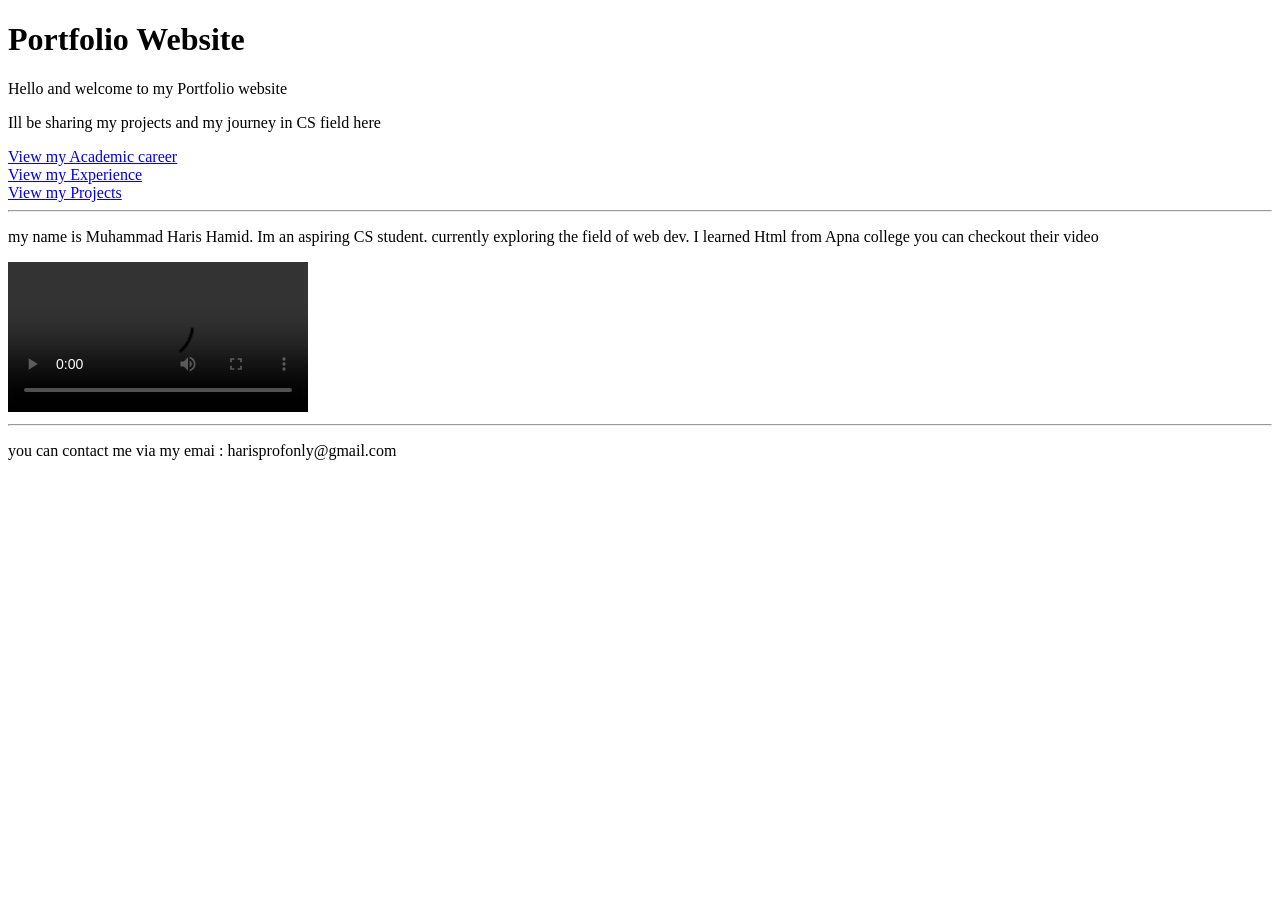
<file: index.html>
<!DOCTYPE html>
<html lang="en">
<head>
    <meta charset="UTF-8">
    <meta name="viewport" content="width=device-width, initial-scale=1.0">
    <title>Website</title>
    <!--<link rel="stylesheet" href="style.css"> -->
</head>
<body>
    <header>
 <h1>Portfolio Website</h1>
    <p>Hello and welcome to my Portfolio website</p>
    <p> Ill be sharing my projects and my journey in CS field here </p>
<a href="/Academic_Career.html"> View my Academic career</a>
<br>
<a href="/Experience.html"> View my Experience</a>
<br>
<a href="/Projects.html"> View my Projects</a>

    </header>
    <hr>
    <main>

        <p> my name is Muhammad Haris Hamid. Im an aspiring CS student. currently exploring the field of web dev.
        I learned Html from Apna college you can checkout their video
        </p>
        <!--<iframe width="560" height="315" src="https://www.youtube.com/embed/HcOc7P5BMi4?si=1OhqI1Wm131F8HPV" title="YouTube video player" frameborder="0" allow="accelerometer; autoplay; clipboard-write; encrypted-media; gyroscope; picture-in-picture; web-share" referrerpolicy="strict-origin-when-cross-origin" allowfullscreen></iframe> -->
        <!-- ill use video tag to play vid not iframe-->
 <video src="https://www.youtube.com/watch?v=HcOc7P5BMi4&t=1926s" controls loop></video>
    </main>
    <hr>
    <footer>
        <p>
            you can contact me via my emai : harisprofonly@gmail.com
        </p>
    </footer>
<!--<script src="script.js"></script>-->
</body>
</html>
</file>
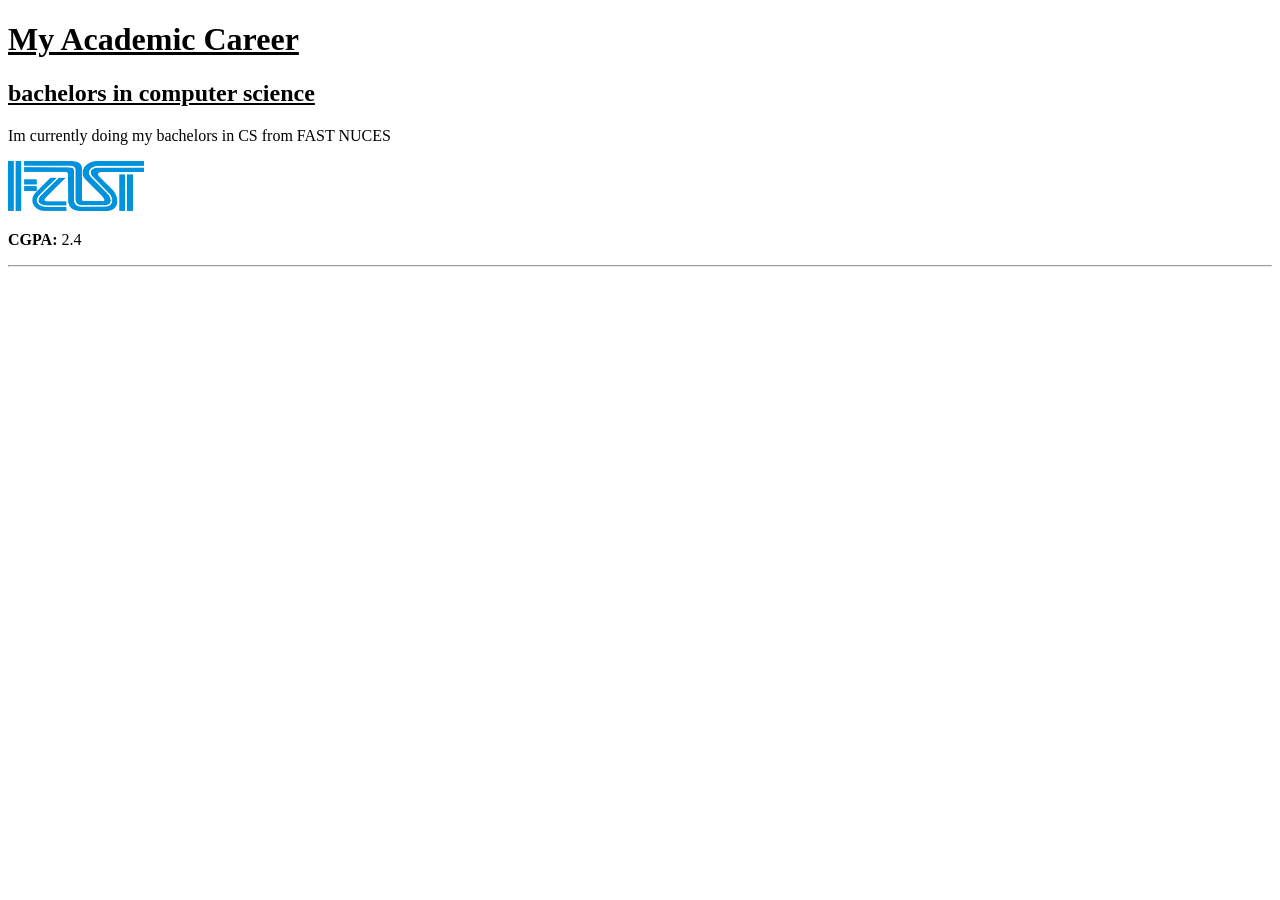
<file: Academic_Career.html>
<!DOCTYPE html>
<html lang="en">
<head>
    <meta charset="UTF-8">
    <meta name="viewport" content="width=device-width, initial-scale=1.0">
    <title>Academic Career</title>
</head>
<body>
    <h1><u>My Academic Career</u></h1>
    <h2><U>bachelors in computer science</U></h2>
    <p>Im currently doing my bachelors in CS from FAST NUCES</p>
    <img src="/FAST Logo ORIGINAL BLUE.png" 
    alt="FAST NUCES Logo" 
    height="50"/>

    <!-- I will use CSS to adjust the image later for now im doing it using html-->
    
    <p><b>CGPA:</b> 2.4</p>
    <hr>
</body>
</html>
</file>
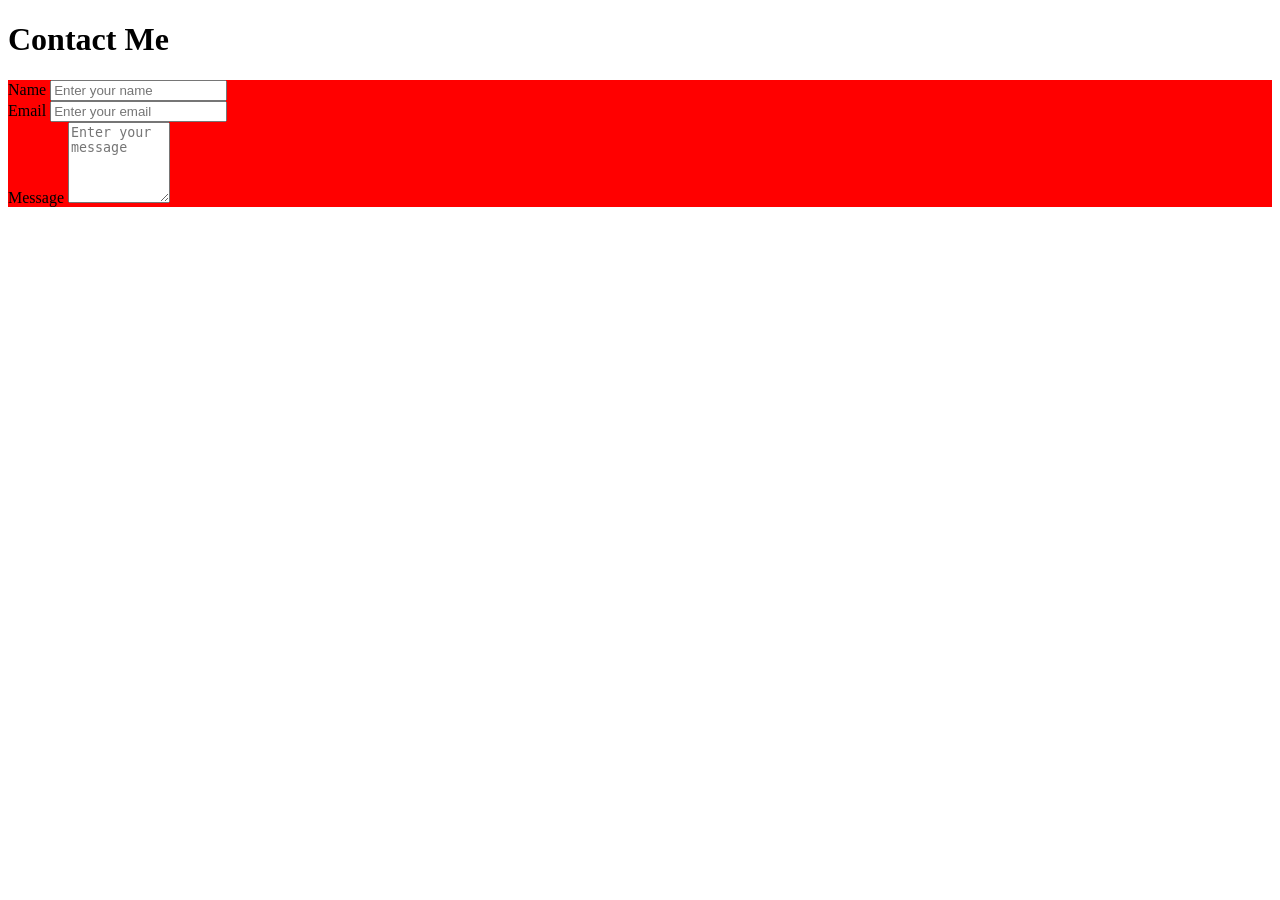
<file: contact_page.html>
<!DOCTYPE html>
<html lang="en">
<head>
    <meta charset="UTF-8">
    <meta name="viewport" content="width=device-width, initial-scale=1.0">
    <link rel="stylesheet" href="form.css">
    <title>Contact Page</title>
</head>
<header>
    <h1>Contact Me</h1>
    <form id="form1" class="forms">
        <label for="name">Name</label>
    <input type="text" id="name" placeholder="Enter your name">
    <br>    
    <label for="email">Email</label>
    <input type="email" id="email" placeholder="Enter your email">
    <br>
    <label for="message">Message</label>
    <textarea id="message" placeholder="Enter your message" rows="5" cols="10"></textarea>
<br
    </form>
</header>
<body>
    
</body>
</html>
</file>
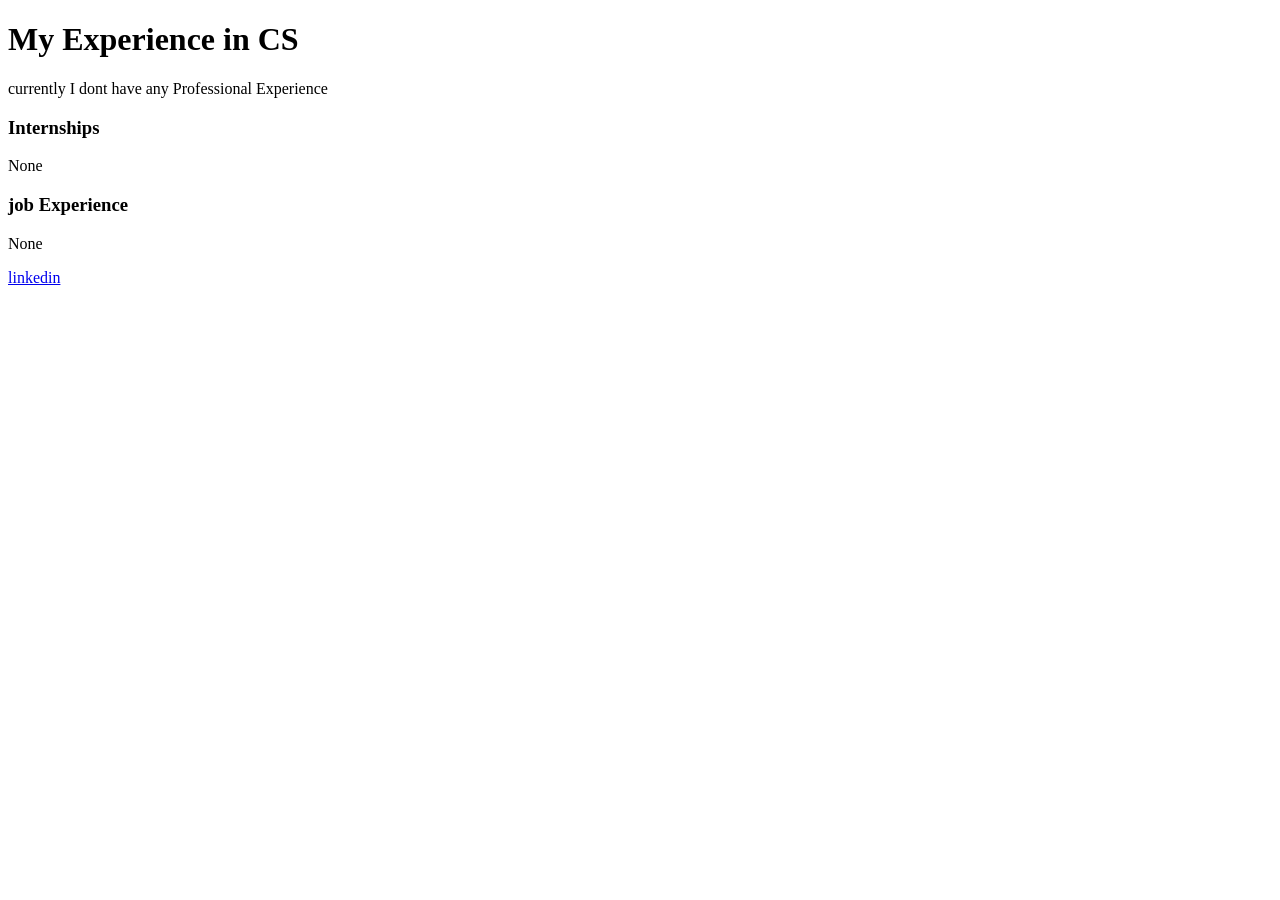
<file: Experience.html>
<!DOCTYPE html>
<html lang="en">
<head>
    <meta charset="UTF-8">
    <meta name="viewport" content="width=device-width, initial-scale=1.0">
    <title>Experience</title>
</head>
<body>
    <h1>My Experience in CS </h1>
    <p>
        currently I dont have any Professional Experience
    </p>
    <h3>Internships</h3>
    <p>None</p>
    <h3>job Experience</h3>
      <p>None</p>
    <a href="https://www.linkedin.com/in/haris-hamid-9a0416401/"target="_main">linkedin</a>
</body>
</html>
</file>
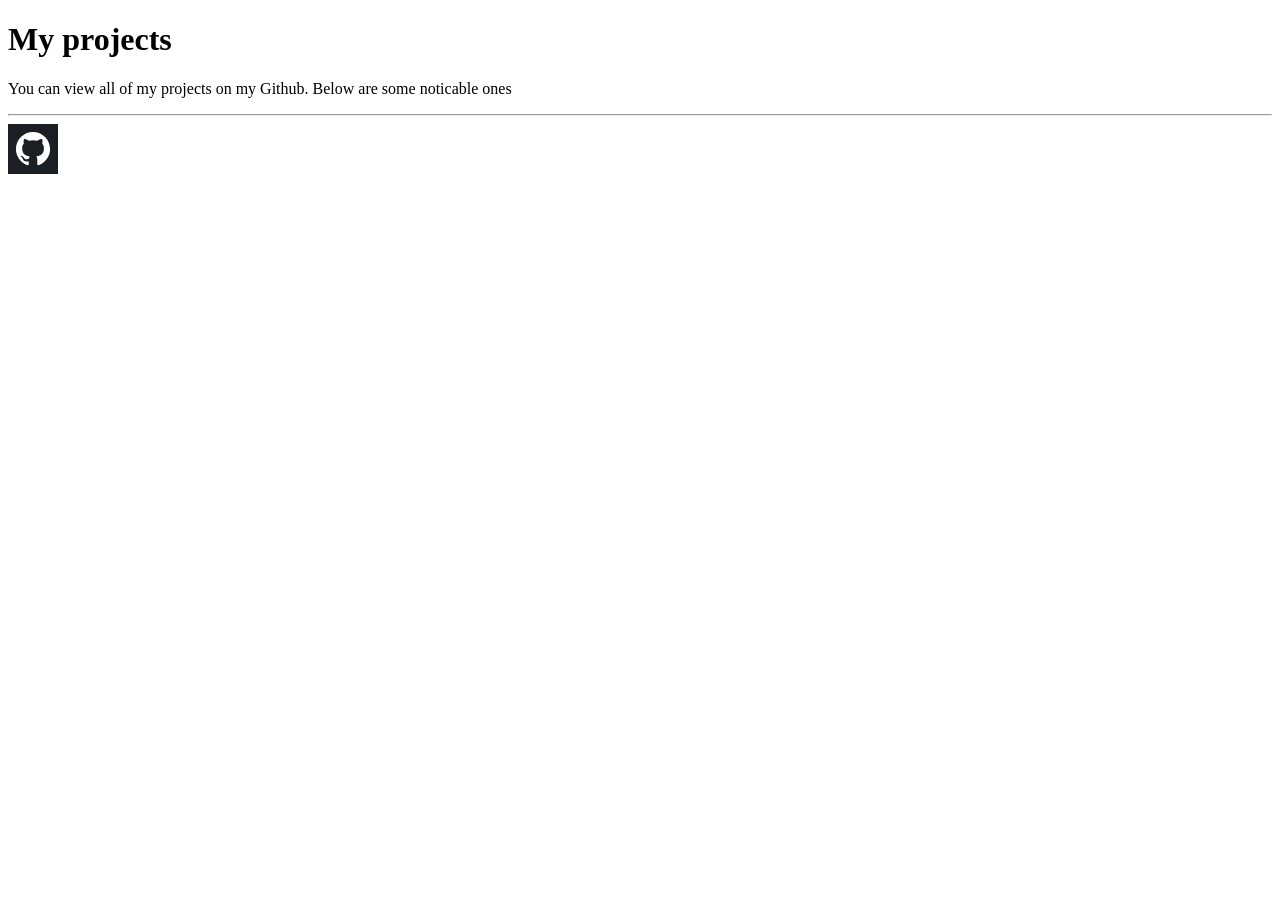
<file: Projects.html>
<!DOCTYPE html>
<html lang="en">
<head>
    <meta charset="UTF-8">
    <meta name="viewport" content="width=device-width, initial-scale=1.0">
    <title>projects</title>
</head>
<body>
    <h1>My projects</h1>
    <p> You can view all of my projects on my Github.
        Below are some noticable ones
    </p>
    <hr>
    <a href="https://www.github.com/harisprofonly-droid "target="_blank" ><img src="/github_logo.svg" width=50></a>
</body>
</html>
</file>
<file: style.css>
body{
    background-color: red;
 }
</file>
<file: form.css>
#form1{
 color: black;   
}
.forms{
    background-color: red;
}
</file>
